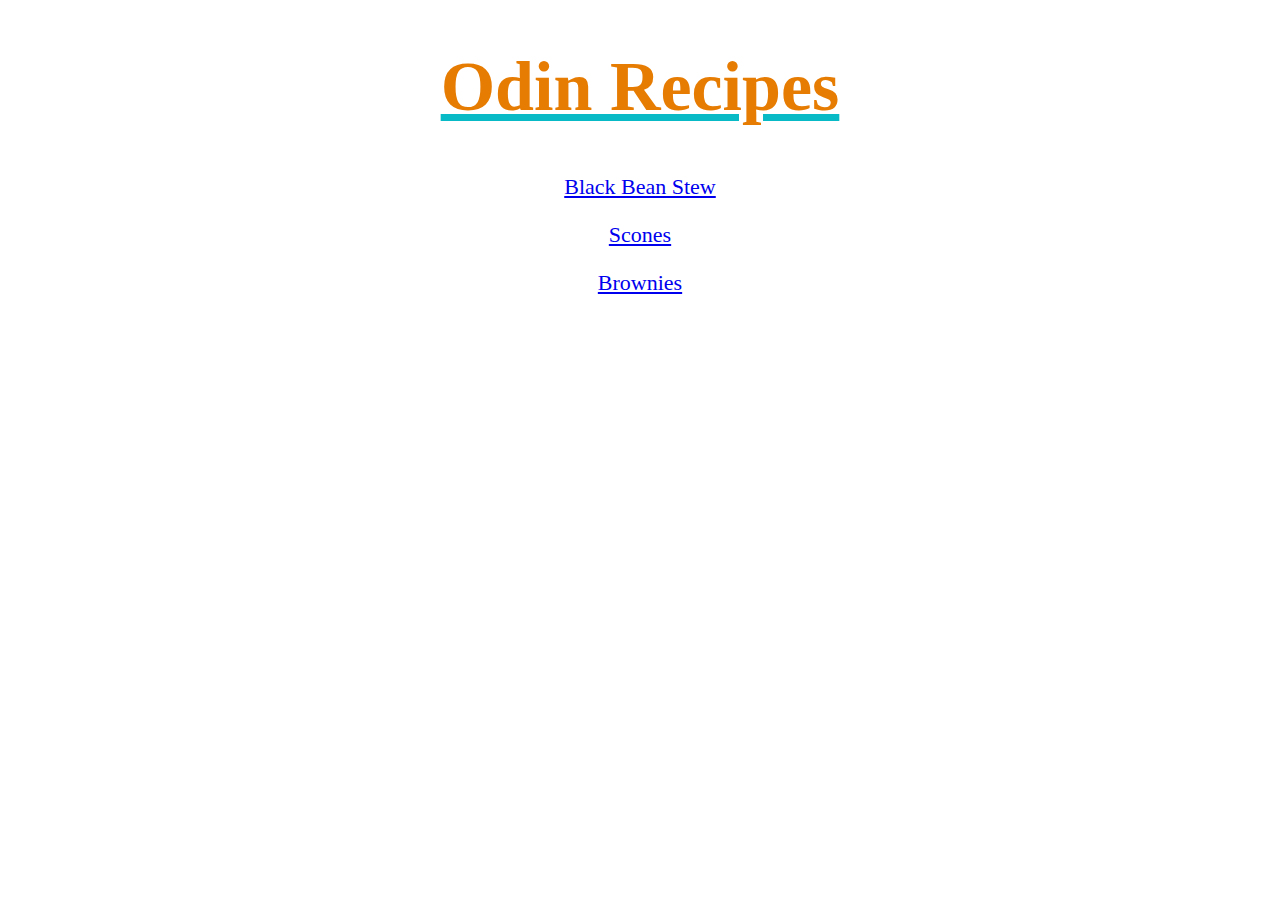
<file: index.html>
<!DOCTYPE html>
<html lang="en">
<head>
    <meta charset="UTF-8">
    <meta http-equiv="X-UA-Compatible" content="IE=edge">
    <meta name="viewport" content="width=device-width, initial-scale=1.0">
    <title>Document</title>
    <link rel="stylesheet" href="styles.css">
</head>
<body>
    <h1>Odin Recipes</h1>
    <div>
        <p class="main-list"><a href="recipes/black-bean-stew.html">Black Bean Stew</a></p>
        <!-- Relative link to Black Bean Stew Recipe-->
        <p class="main-list"><a href="recipes/scones.html">Scones</a></p>
        <!-- Relative link to Scones Recipe-->
        <p class="main-list"><a href="recipes/brownies.html">Brownies</a></p>
        <!-- Relative link to Brownies Recipe-->
    </div>


</body>
</html>
</file>
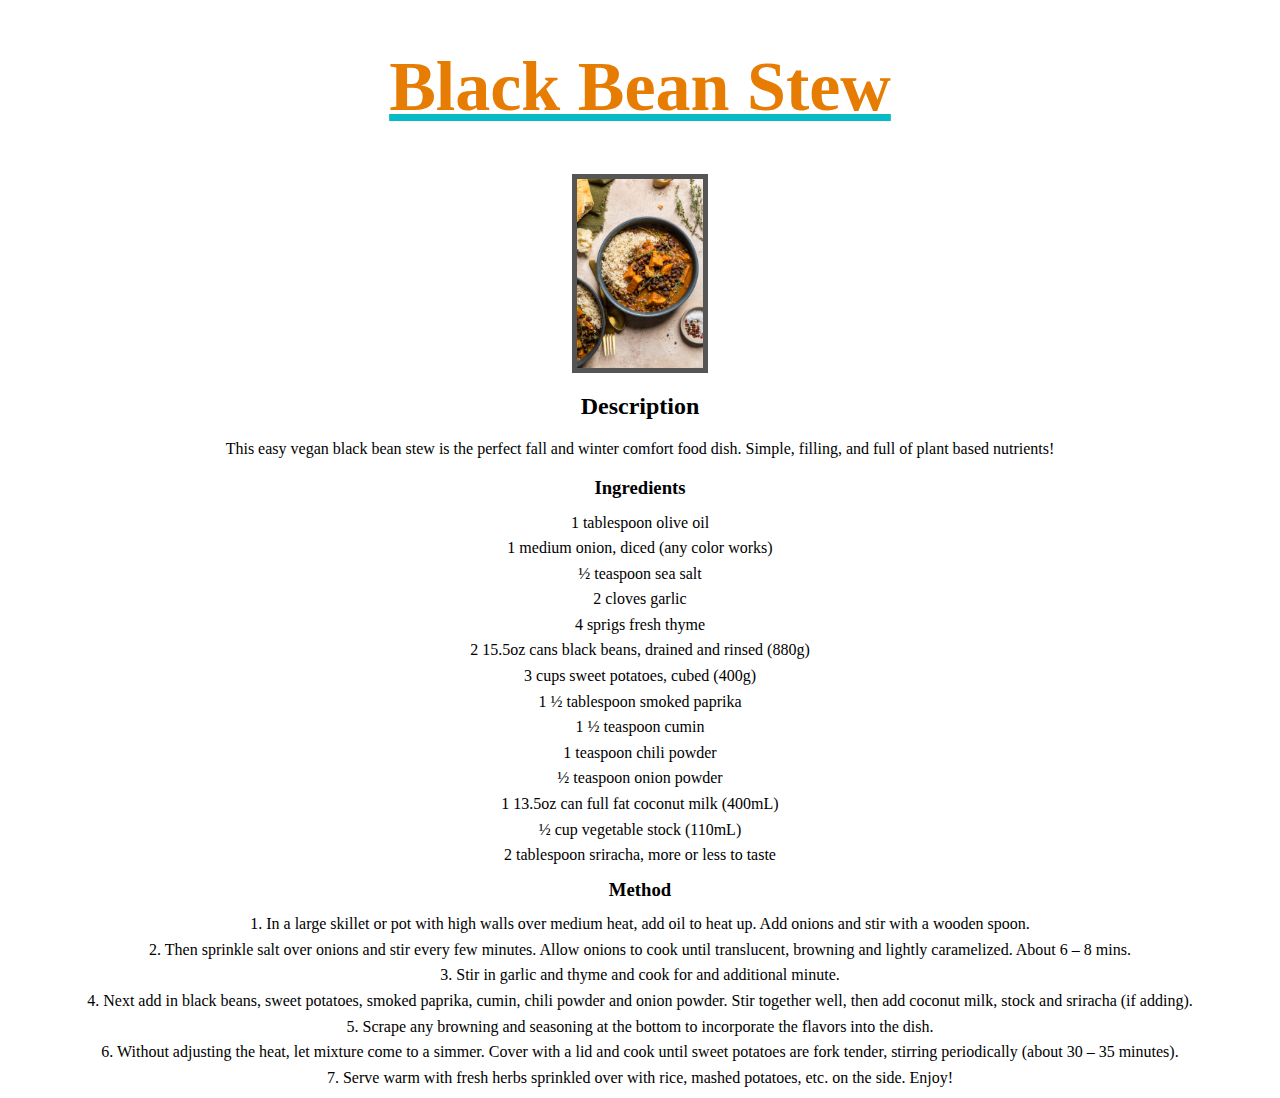
<file: recipes/black-bean-stew.html>
<!DOCTYPE html>
<html lang="en">
<head>
    <meta charset="UTF-8">
    <meta http-equiv="X-UA-Compatible" content="IE=edge">
    <meta name="viewport" content="width=device-width, initial-scale=1.0">
    <title>Document</title>
    <link rel="stylesheet" href="../styles.css">
</head>
<body>
    <h1>Black Bean Stew</h1>
        <img src="../images/black-bean-stew.jpg" alt="Picture of Black Bean Stew" class="beans">
    <h2>Description</h2>
        <p>This easy vegan black bean stew is the perfect fall and winter comfort food dish. Simple, filling, and full of plant based nutrients!</p>
    <h3>Ingredients</h3>
        <div class="lists">
            <p>1 tablespoon olive oil</p>
            <p>1 medium onion, diced (any color works)</p>
            <p>½ teaspoon sea salt</p>
            <p>2 cloves garlic</p>
            <p>4 sprigs fresh thyme</p>
            <p>2 15.5oz cans black beans, drained and rinsed (880g)</p>
            <p>3 cups sweet potatoes, cubed (400g)</p>
            <p>1 ½ tablespoon smoked paprika</p>
            <p>1 ½ teaspoon cumin</p>
            <p>1 teaspoon chili powder</p>
            <p>½ teaspoon onion powder</p>
            <p> 1 13.5oz can full fat coconut milk (400mL)</p>
            <p>½ cup vegetable stock (110mL)</p>
            <p>2 tablespoon sriracha, more or less to taste</p>
        </div>
    <h3>Method</h3>
        <div class="lists">
            <p>1. In a large skillet or pot with high walls over medium heat, add oil to heat up. Add onions and stir with a wooden spoon. 
            <p>2. Then sprinkle salt over onions and stir every few minutes. Allow onions to cook until translucent, browning and lightly caramelized. About 6 – 8 mins. 
            <p>3. Stir in garlic and thyme and cook for and additional minute.</p>
            <p>4. Next add in black beans, sweet potatoes, smoked paprika, cumin, chili powder and onion powder. Stir together well, then add coconut milk, stock and sriracha (if adding).</p>
            <p>5. Scrape any browning and seasoning at the bottom to incorporate the flavors into the dish.</p>
            <p>6. Without adjusting the heat, let mixture come to a simmer. Cover with a lid and cook until sweet potatoes are fork tender, stirring periodically (about 30 – 35 minutes).</p>
            <p>7. Serve warm with fresh herbs sprinkled over with rice, mashed potatoes, etc. on the side. Enjoy!</p>
        </div>

</body>
</html>
</file>
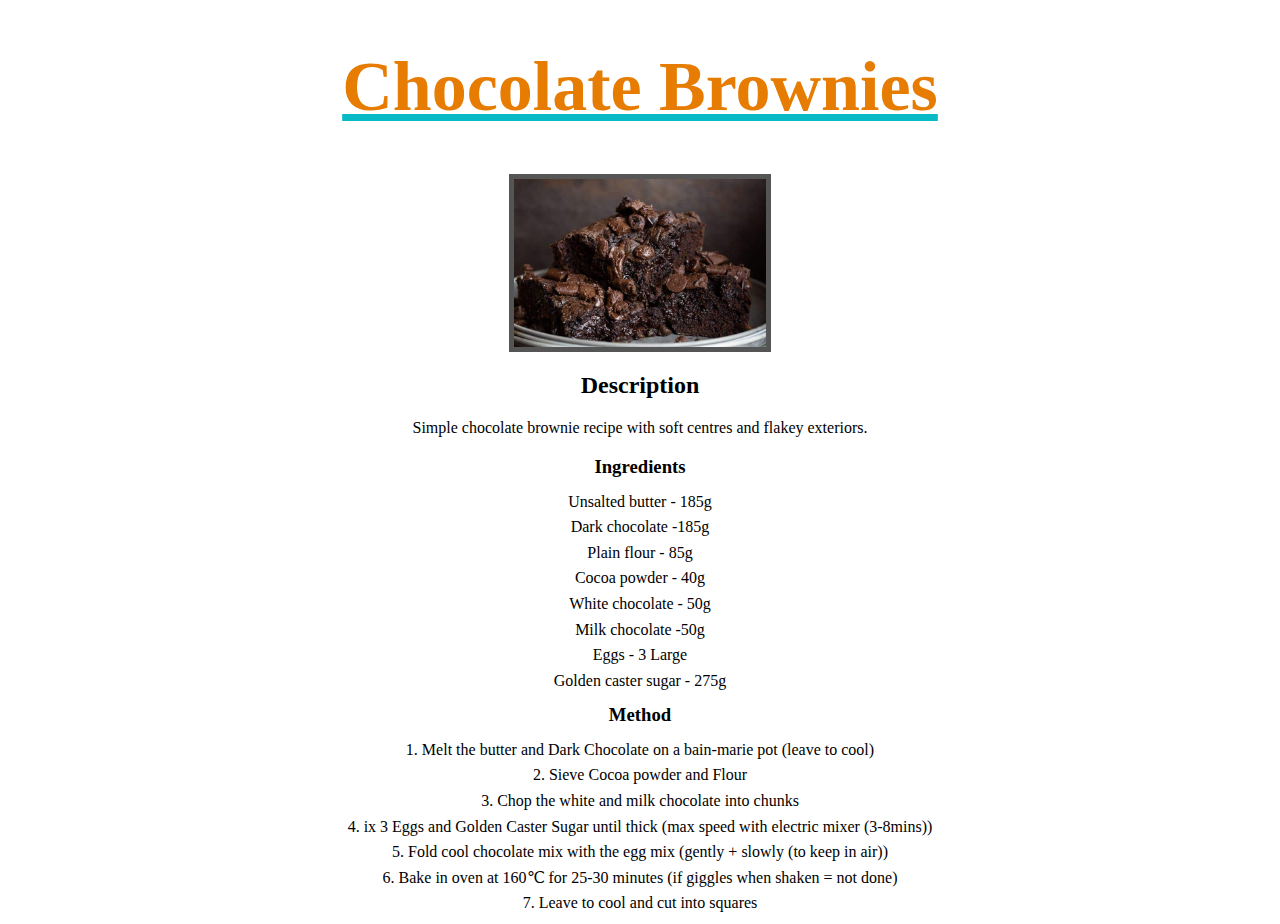
<file: recipes/brownies.html>
<!DOCTYPE html>
<html lang="en">
<head>
    <meta charset="UTF-8">
    <meta http-equiv="X-UA-Compatible" content="IE=edge">
    <meta name="viewport" content="width=device-width, initial-scale=1.0">
    <title>Document</title>
    <link rel="stylesheet" href="../styles.css">
</head>
<body>
    <h1>Chocolate Brownies</h1>
        <img src="../images/brownies.jpg" alt="Image of stacked brownies on a white plate" class="brownies">
    <h2>Description</h2>
        <p>Simple chocolate brownie recipe with soft centres and flakey exteriors.</p>
    <h3>Ingredients</h3>
        <div class="lists">
            <p>Unsalted butter - 185g</p>
            <p>Dark chocolate -185g</p>
            <p>Plain flour - 85g</p>
            <p>Cocoa powder - 40g</p>
            <p>White chocolate - 50g</p>
            <p>Milk chocolate -50g</p>
            <p>Eggs - 3 Large</p>
            <p>Golden caster sugar - 275g</p>
        </div>
    <h3>Method</h3>
        <div class="lists">
            <p>1. Melt the butter and Dark Chocolate on a bain-marie pot (leave to cool)</p>
            <p>2. Sieve Cocoa powder and Flour</p>
            <p>3. Chop the white and milk chocolate into chunks </p>
            <p>4. ix 3 Eggs and Golden Caster Sugar until thick (max speed with electric mixer (3-8mins))</p>
            <p>5. Fold cool chocolate mix with the egg mix (gently + slowly (to keep in air))</p>
            <p>6. Bake in oven at 160℃ for 25-30 minutes (if giggles when shaken = not done)</p>
            <p>7. Leave to cool and cut into squares</p>
        </div>
</body>
</html>
</file>
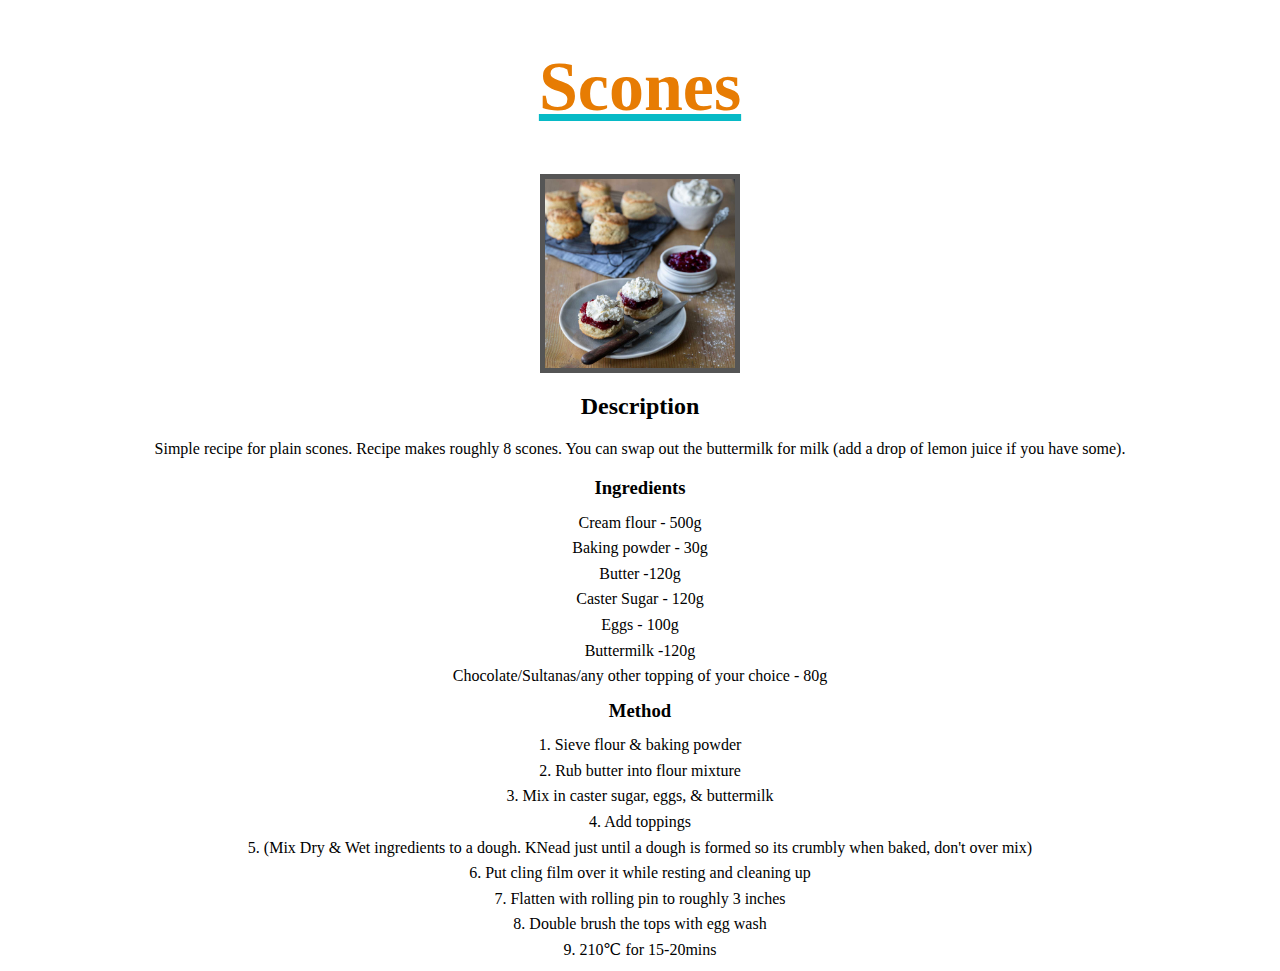
<file: recipes/scones.html>
<!DOCTYPE html>
<html lang="en">
<head>
    <meta charset="UTF-8">
    <meta http-equiv="X-UA-Compatible" content="IE=edge">
    <meta name="viewport" content="width=device-width, initial-scale=1.0">
    <title>Document</title>
    <link rel="stylesheet" href="../styles.css">
</head>
<body>
    <h1>Scones</h1>
        <img src="../images/scones.jpg" alt="Image of 2 scones with jam and cream spread on top. They are on a plate with a sharp knife" class="scones">
    <h2>Description</h2>
        <p>Simple recipe for plain scones. Recipe makes roughly 8 scones. You can swap out the buttermilk for milk (add a drop of lemon juice if you have some).</p>
    <h3>Ingredients</h3>
        <div class="lists">
            <p>Cream flour - 500g</p>
            <p>Baking powder - 30g</p>
            <p>Butter -120g</p>
            <p>Caster Sugar - 120g</p>
            <p>Eggs - 100g</p>
            <p>Buttermilk -120g</p>
            <p>Chocolate/Sultanas/any other topping of your choice - 80g</p>
        </div>
    <h3>Method</h3>
        <div class="lists">
            <p>1. Sieve flour & baking powder</p>
            <p>2. Rub butter into flour mixture</p>
            <p>3. Mix in caster sugar, eggs, & buttermilk</p>
            <p>4. Add toppings</p>
            <p>5. (Mix Dry & Wet ingredients to a dough. KNead just until a dough is formed so its crumbly when baked, don't over mix)</p>
            <p>6. Put cling film over it while resting and cleaning up</p>
            <p>7. Flatten with rolling pin to roughly 3 inches</p>
            <p>8. Double brush the tops with egg wash</p>
            <p>9. 210℃ for 15-20mins</p>
        </div>
</body>
</html>
</file>
<file: styles.css>
.main-list {
    color: #07BAC6;
    font-size: 22px;
    text-align: center;
}

.beans {
    border: 5px solid #555;
    width: 10%;
    display: block;
    margin: auto;
}

.scones {
    border: 5px solid #555;
    width: 15%;
    display: block;
    margin: auto;
}

.brownies {
    border: 5px solid #555;
    width: 20%;
    display: block;
    margin: auto;
}

h1 {
    color: #E77C03;
    font-size: 70px;
    text-align: center;
    text-decoration-line: underline;
    text-decoration-color:#07BAC6;
}

h2, h3,
p {
    text-align: center;
}

.lists {
    text-align: center;
    line-height: 0.6;
}
</file>
